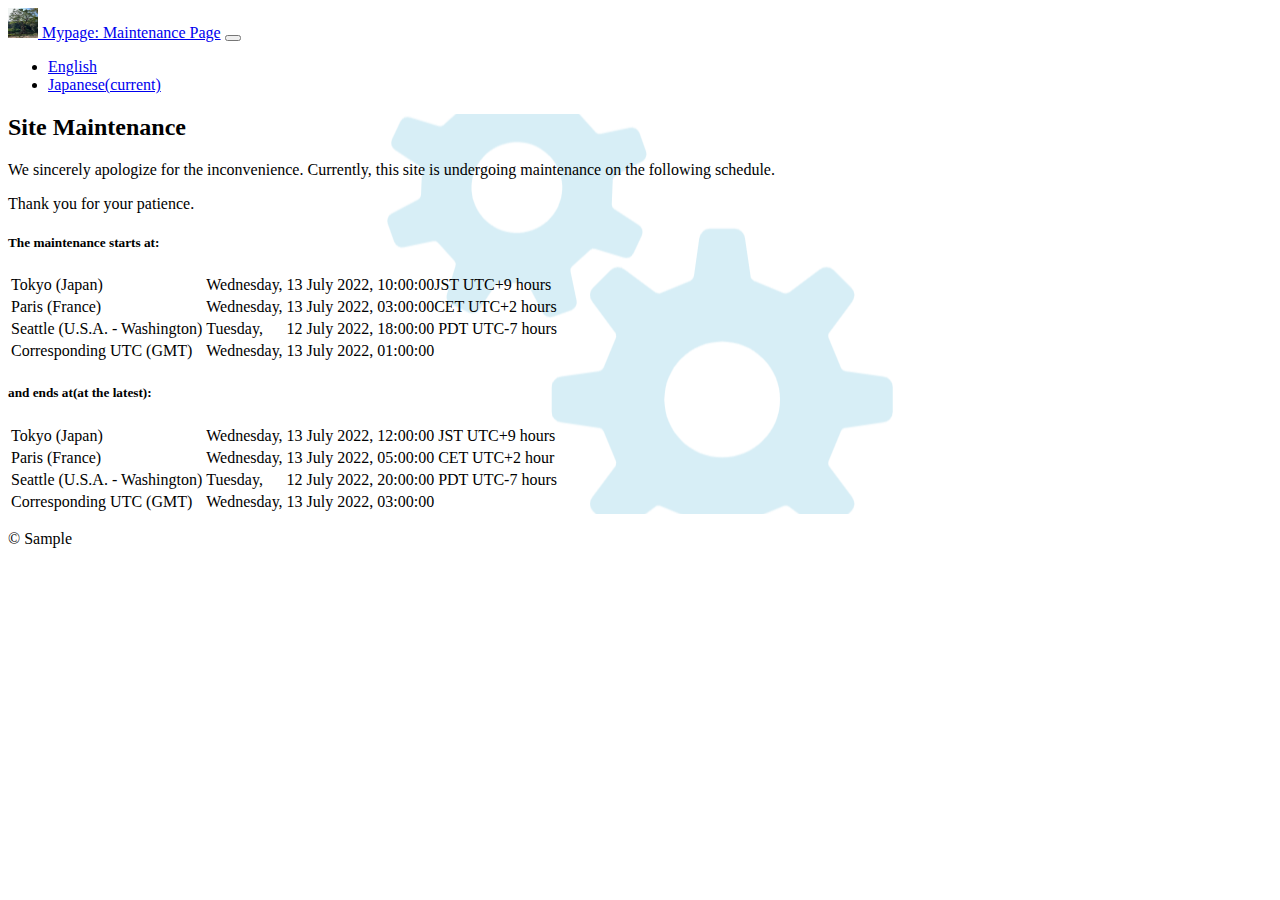
<file: docs/index.html>
<!DOCTYPE html>
<html lang="ja">
<head>
    <meta charset="utf-8">
    <meta name="viewport" content="width=device-width, initial-scale=1.0">
    <meta http-equiv="X-UA-Compatible" content="ie=edge">
    <title>Mypage:Under maintenance</title>
    <link rel="stylesheet" href="https://cdn.jsdelivr.net/npm/bootstrap@4.5.3/dist/css/bootstrap.min.css" integrity="sha384-TX8t27EcRE3e/ihU7zmQxVncDAy5uIKz4rEkgIXeMed4M0jlfIDPvg6uqKI2xXr2" crossorigin="anonymous">
    <link rel="stylesheet" href="./css/style.css">

    <style>
      .warn {
        background: #ff7;
      }
      .bg {
        background-image: url("./img/gear10bl.png");
        background-color:rgba(255,255,255,0.8);
        background-blend-mode:lighten;
        background-position: center;
        background: contain;
        background-repeat: no-repeat;
      }
    </style>
</head>
<body>

    <nav class="navbar navbar-expand-lg navbar-light bg-light">
        <div class="container">
          <a class="navbar-brand" href="#">
            <img src="./img/image2-1.jpg" width="30" height="30" class="d-inline-block align-top" alt="old-tree.png" loading="lazy">
            Mypage: Maintenance Page</a>
          <button class="navbar-toggler" type="button" data-toggle="collapse" data-target="#navbarSupportedContent" aria-controls="navbarSupportedContent" aria-expanded="false" aria-label="Toggle navigation">
            <span class="navbar-toggler-icon"></span>
          </button>

                  
          <div class="collapse navbar-collapse" id="navbarSupportedContent">
            <ul class="navbar-nav ml-auto">
              <li class="nav-item active">
                <a class="nav-link" href="./index.html">English</a>
              </li>
              <li class="nav-item">
                <a class="nav-link" href="./index_ja.html">Japanese<span class="sr-only">(current)</span></a>
              </li>
            </ul>
          </div>
        </div>
    </nav> 


    <main class="bd-content bg">
        <section class="announcement m-3 p-3">
            <div class="container">
              <h2 class="display-5 font-weight-bold text-center">Site Maintenance</h2>
              <p class="text-left ml-md-4">We sincerely apologize for the inconvenience. Currently, this site is undergoing maintenance on the following schedule.</p>
              <p class="text-left ml-md-4">Thank you for your patience.</p>
            </div>
        </section>

        <section class="period ml-5 p-3">
            <div class="container text-left">
              <h5 class="display-5 font-weight-bold">The maintenance starts at:</h5>
              <table class="table-borderless table-responsive table-hover">
                <tr><td class="text-nowrap">Tokyo (Japan)</td><td class="text-nowrap">Wednesday,</td><td class="text-nowrap">13 July 2022,</td><td class="text-nowrap">10:00:00JST UTC+9 hours</td></tr>
                <tr><td class="text-nowrap">Paris (France)</td><td class="text-nowrap">Wednesday,</td><td class="text-nowrap">13 July 2022,</td><td class="text-nowrap">03:00:00CET UTC+2 hours</td></tr>
                <tr><td class="text-nowrap">Seattle (U.S.A. - Washington)</td><td class="text-nowrap">Tuesday,</td><td class="text-nowrap">12 July 2022,</td><td class="text-nowrap">18:00:00 PDT UTC-7 hours</td></tr>
                <tr><td class="text-nowrap">Corresponding UTC (GMT)</td><td class="text-nowrap">Wednesday,</td><td class="text-nowrap">13 July 2022,</td><td class="text-nowrap">01:00:00</td></tr>
              </table>
            </div>
            <div class="container text-left p-2">
              <h5 class="display-5 font-weight-bold">and ends at(at the latest):</h5>
              <table class="table-borderless table-responsive table-hover">
                <tr><td class="text-nowrap">Tokyo (Japan)</td><td class="text-nowrap">Wednesday,</td><td class="text-nowrap">13 July 2022,</td><td class="text-nowrap">12:00:00 JST UTC+9 hours</td></tr>
                <tr><td class="text-nowrap">Paris (France)</td><td class="text-nowrap">Wednesday,</td><td class="text-nowrap">13 July 2022,</td><td class="text-nowrap">05:00:00 CET UTC+2 hour</td></tr>
                <tr><td class="text-nowrap">Seattle (U.S.A. - Washington)</td><td class="text-nowrap">Tuesday,</td><td class="text-nowrap">12 July 2022,</td><td class="text-nowrap">20:00:00 PDT UTC-7 hours</td></tr>
                <tr><td class="text-nowrap">Corresponding UTC (GMT)</td><td class="text-nowrap">Wednesday,</td><td class="text-nowrap">13 July 2022,</td><td class="text-nowrap">03:00:00</td></tr>
              </table>
            </div>
        </section>
        <!--
        <div class="container">
            <p class="mt-4 ml-md-3 text-left">Sorry for inconveniences caused, if any.</p>
            <p class="ml-md-3 text-left"> Best,</p>
            <p class="ml-md-3 text-left"> Staff Teams</p>
        </div>
        -->
    </main>

<footer class="py-3 bg-dark">
  <div class="container">
    <p class="text-white text-center m-0">&copy; Sample</p>
  </div>
</footer>

<script src="https://code.jquery.com/jquery-3.5.1.slim.min.js" integrity="sha384-DfXdz2htPH0lsSSs5nCTpuj/zy4C+OGpamoFVy38MVBnE+IbbVYUew+OrCXaRkfj" crossorigin="anonymous"></script>
<script src="https://cdn.jsdelivr.net/npm/bootstrap@4.5.3/dist/js/bootstrap.bundle.min.js" integrity="sha384-ho+j7jyWK8fNQe+A12Hb8AhRq26LrZ/JpcUGGOn+Y7RsweNrtN/tE3MoK7ZeZDyx" crossorigin="anonymous"></script>
</body>
</html>
</file>
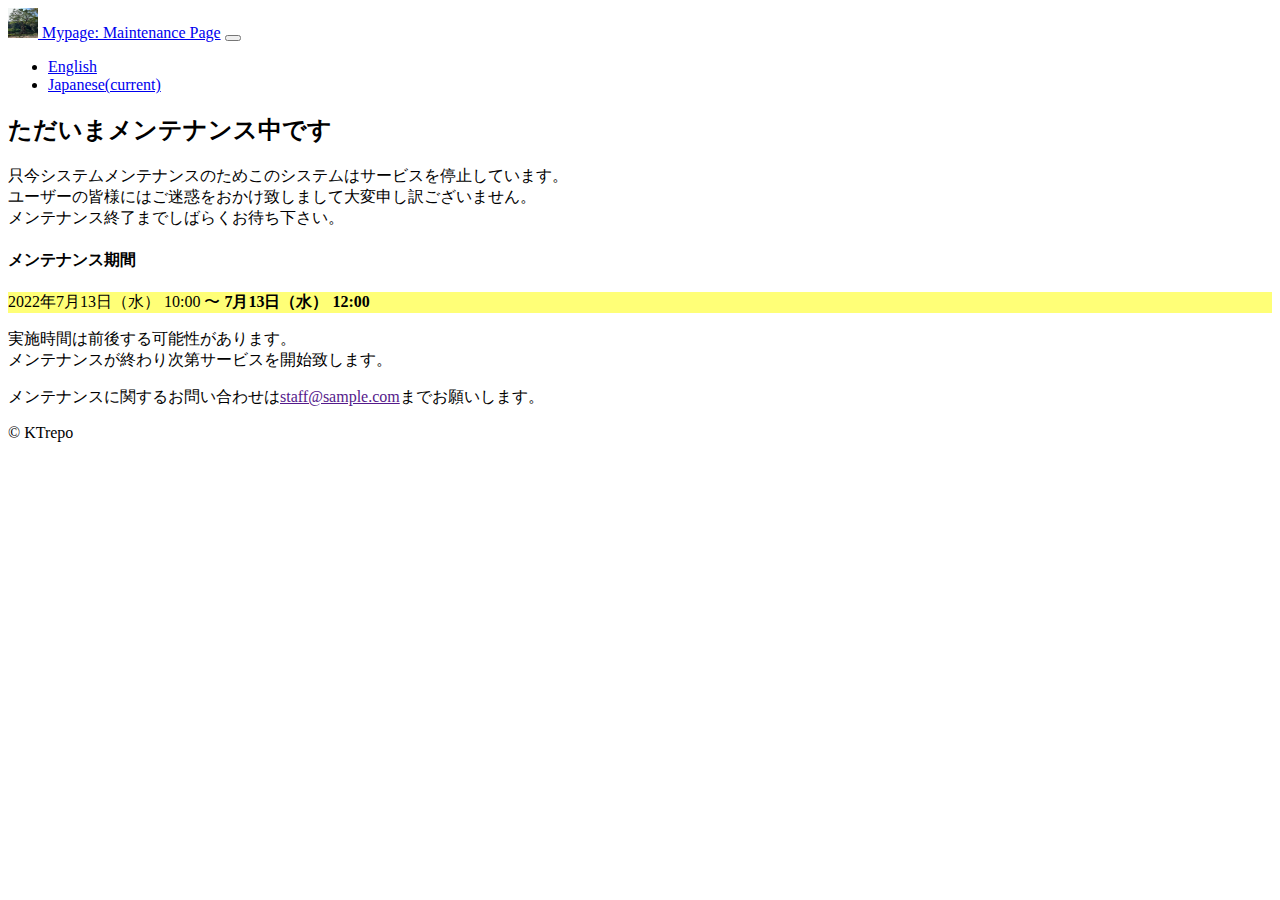
<file: docs/index_ja.html>
<!DOCTYPE html>
<html lang="ja">
<head>
    <meta charset="utf-8">
    <meta name="viewport" content="width=device-width, initial-scale=1.0">
    <meta http-equiv="X-UA-Compatible" content="ie=edge">
    <title>Mypage:Under maintenance</title>
    <link rel="stylesheet" href="https://cdn.jsdelivr.net/npm/bootstrap@4.5.3/dist/css/bootstrap.min.css" integrity="sha384-TX8t27EcRE3e/ihU7zmQxVncDAy5uIKz4rEkgIXeMed4M0jlfIDPvg6uqKI2xXr2" crossorigin="anonymous">
    <link rel="stylesheet" href="./css/style.css">

    <style>
      .warn {
        background: #ff7;
      }
      @media (max-width: 575.98px) {
        .display-4 {
          font-size: 2.0rem;
        }
      }
    </style>
</head>
<body>

    <nav class="navbar navbar-expand-lg navbar-light bg-light">
        <div class="container">
          <a class="navbar-brand" href="#">
            <img src="./img/image2-1.jpg" width="30" height="30" class="d-inline-block align-top" alt="kt-logo.png" loading="lazy">
            Mypage: Maintenance Page</a>
          <button class="navbar-toggler" type="button" data-toggle="collapse" data-target="#navbarSupportedContent" aria-controls="navbarSupportedContent" aria-expanded="false" aria-label="Toggle navigation">
            <span class="navbar-toggler-icon"></span>
          </button>

                  
          <div class="collapse navbar-collapse" id="navbarSupportedContent">
            <ul class="navbar-nav ml-auto">
              <li class="nav-item">
                <a class="nav-link" href="./index.html">English</a>
              </li>
              <li class="nav-item active">
                <a class="nav-link" href="./index_ja.html">Japanese<span class="sr-only">(current)</span></a>
              </li>
            </ul>
          </div>
        </div>
    </nav> 


    <main class="bd-content">
        <section class="announcement my-5 py-5">
            <div class="container">
                <h2 class="display-4 font-weight-bold text-center">ただいまメンテナンス中です</h2>
                <p class="text-center">只今システムメンテナンスのためこのシステムはサービスを停止しています。<br>ユーザーの皆様にはご迷惑をおかけ致しまして大変申し訳ございません。<br>メンテナンス終了までしばらくお待ち下さい。</p>
            </div>
        </section>

        <section class="period  my-3 py-3">
            <div class="container text-center">
              <h4 class="display-4 font-weight-bold">メンテナンス期間</h4>
              <p class="p-md-3 warn">2022年7月13日（水） 10:00 〜 <strong>7月13日（水） 12:00</strong><br></p>
              <p>実施時間は前後する可能性があります。<br>メンテナンスが終わり次第サービスを開始致します。</p>

            </div>
        </section>

    </main>

<footer class="py-3 bg-dark">
  <div class="container">
    <p class="text-white text-center m-0">
      メンテナンスに関するお問い合わせは<a href="">staff@sample.com</a>までお願いします。</p>
    <p class="text-white text-right m-0">&copy; KTrepo</p>
  </div>
</footer>

<script src="https://code.jquery.com/jquery-3.5.1.slim.min.js" integrity="sha384-DfXdz2htPH0lsSSs5nCTpuj/zy4C+OGpamoFVy38MVBnE+IbbVYUew+OrCXaRkfj" crossorigin="anonymous"></script>
<script src="https://cdn.jsdelivr.net/npm/bootstrap@4.5.3/dist/js/bootstrap.bundle.min.js" integrity="sha384-ho+j7jyWK8fNQe+A12Hb8AhRq26LrZ/JpcUGGOn+Y7RsweNrtN/tE3MoK7ZeZDyx" crossorigin="anonymous"></script>
</body>
</html>
</file>
<file: docs/css/style.css>
@charset "utf-8";

.navbar-brand {
  font-size: 1rem;
}

.highlight {
    padding: 1rem;
    margin-top: 1rem;
    margin-bottom: 1rem;
    background-color: #eeeeee;
    -ms-overflow-style: -ms-autohiding-scrollbar;
  }
  @media (min-width: 576px) {
    .highlight {
      padding: 1.5rem;
    }
  }
  
  @media (min-width: 576px) {
    .bd-content .highlight {
      margin-right: 0;
      margin-left: 0;
    }
  }
  
  .highlight pre {
    padding: 0;
    margin-top: 0;
    margin-bottom: 0;
    background-color: transparent;
    border: 0;
  }
  
  .highlight pre code {
    font-size: inherit;
    color: #212529;
  }


.hll { background-color: #ffc; }
.c { color: #727272; }
.k { color: #069; }
.o { color: #555; }
.cm { color: #727272; }
.cp { color: #008085; }
.c1 { color: #727272; }
.cs { color: #727272; }
.gd { background-color: #fcc; border: 1px solid #c00; }
.ge { font-style: italic; }
.gr { color: #f00; }
.gh { color: #030; }
.gi { background-color: #cfc; border: 1px solid #0c0; }
.go { color: #aaa; }
.gp { color: #009; }
.gu { color: #030; }
.gt { color: #9c6; }
.kc { color: #069; }
.kd { color: #069; }
.kn { color: #069; }
.kp { color: #069; }
.kr { color: #069; }
.kt { color: #078; }
.m { color: #c24f19; }
.s { color: #d73038; }
.na { color: #006ee0; }
.nb { color: #366; }
.nc { color: #168174; }
.no { color: #360; }
.nd { color: #6b62de; }
.ni { color: #727272; }
.ne { color: #c00; }
.nf { color: #b715f4; }
.nl { color: #6b62de; }
.nn { color: #007ca5; }
.nt { color: #2f6f9f; }
.nv { color: #033; }
.ow { color: #000; }
.w { color: #bbb; }
.mf { color: #c24f19; }
.mh { color: #c24f19; }
.mi { color: #c24f19; }
.mo { color: #c24f19; }
.sb { color: #c30; }
.sc { color: #c30; }
.sd { font-style: italic; color: #c30; }
.s2 { color: #c30; }
.se { color: #c30; }
.sh { color: #c30; }
.si { color: #a00; }
.sx { color: #c30; }
.sr { color: #337e7e; }
.s1 { color: #c30; }
.ss { color: #fc3; }
.bp { color: #366; }
.vc { color: #033; }
.vg { color: #033; }
.vi { color: #033; }
.il { color: #c24f19; }

.css .o,
.css .o + .nt,
.css .nt + .nt { color: #727272; }

.language-bash::before,
.language-sh::before {
  color: #009;
  content: "$ ";
  user-select: none;
}

.language-powershell::before {
  color: #009;
  content: "PM> ";
  user-select: none;
}

/*========================
Button Page
========================*/

.btn {
  box-shadow: 2px 4px 6px rgba(0, 0, 0, 0.29);
}

.btn-lg {
  padding: .5rem 2rem;
  min-width: 150px;
}

.btn-primary {
  background-color: #b869a1;
  border:1px solid #b869a1;
}
.btn-primary:hover,
.btn-primary:focus {
  background-color: #ffffff;
  color: #b869a1;
  border:1px solid #b869a1;
}
.btn-primary:not(:disabled):not(.disabled).active, 
.btn-primary:not(:disabled):not(.disabled):active, 
.show>.btn-primary.dropdown-toggle {  
  color: #ffffff;
  background-color: #b869a1;
  border:1px solid #b869a1;
}
.btn-primary.focus, .btn-primary:focus,
.btn-outline-primary.focus, .btn-outline-primary:focus {
  box-shadow: 2px 4px 6px rgba(184, 105, 161, 0.29);
}

.btn-outline-primary {
  background-color: #ffffff;
  color: #b869a1;
  border:1px solid #b869a1;
}
.btn-outline-primary:hover,
.btn-outline-primary:focus{
  background-color: #b869a1;
  border:1px solid #b869a1;
  color: #ffffff;
}

.btn-outline-primary:not(:disabled):not(.disabled).active, 
.btn-outline-primary:not(:disabled):not(.disabled):active, 
.show>.btn-outline-primary.dropdown-toggle {
  background-color: #b869a1;
  border:1px solid #b869a1;
}

.btn-block+.btn-block {
  margin-top: 1.5rem;
}

.form-check+.form-check {
  margin-top: 2.0rem;
}
</file>
